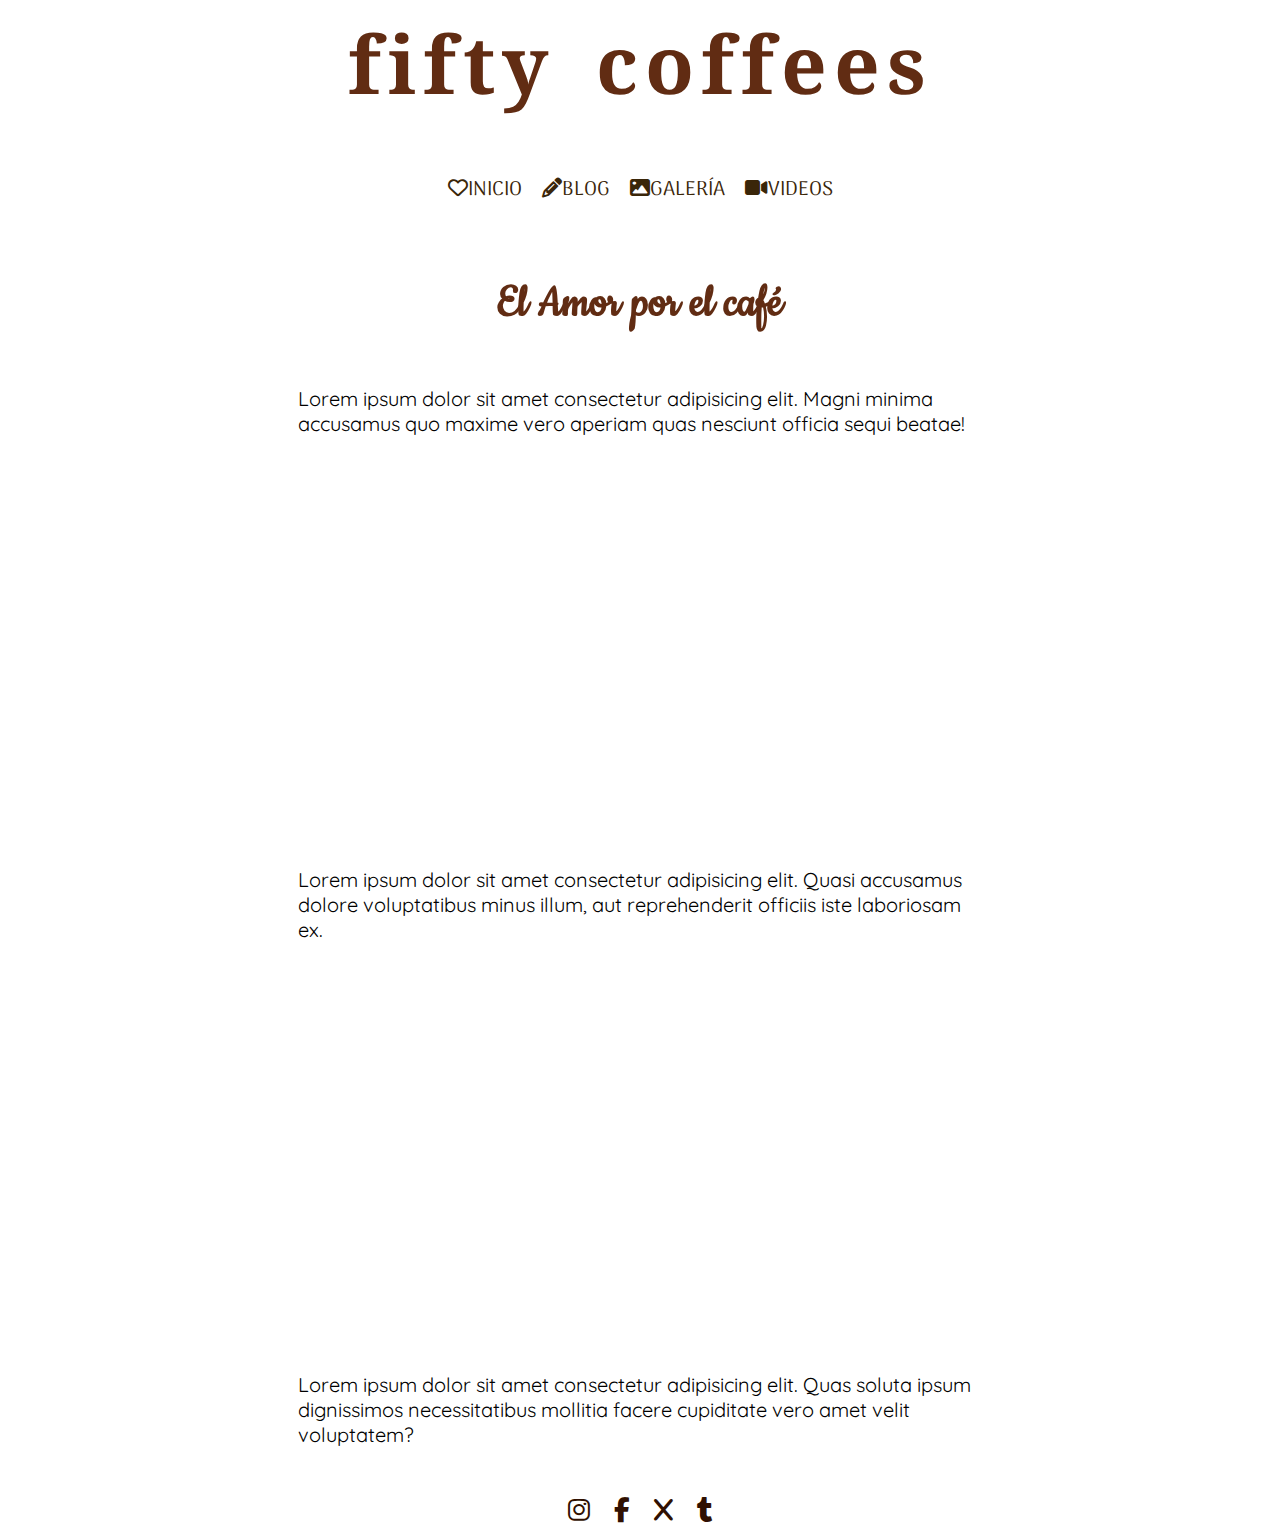
<file: videos.html>
<!DOCTYPE html>
<html lang="en">
<head>
    <meta charset="UTF-8">
    <meta name="viewport" content="width=device-width, initial-scale=1.0">
    <title>Videos</title>
    <link rel="stylesheet" href="videos.css">
    <link rel="icon" href="imagenes/3.ico">
    <link rel="stylesheet" href="https://cdnjs.cloudflare.com/ajax/libs/font-awesome/6.6.0/css/all.min.css">
    <link rel="preconnect" href="https://fonts.googleapis.com">
    <link rel="preconnect" href="https://fonts.gstatic.com" crossorigin>
    <link href="https://fonts.googleapis.com/css2?family=Arima:wght@100..700&family=Cookie&family=Dancing+Script:wght@400..700&family=Inconsolata:wght@200..900&family=Noto+Serif+Oriya:wght@400..700&family=Quicksand:wght@300..700&family=Tinos&family=Yeseva+One&display=swap" rel="stylesheet">
</head>
<body>
  <div class="contenedor">
    <header id="encabezado">
      <h1><a href="index.html">fifty coffees</a></h1>
  </header>
  <div class="menu">
    <li>
      <a href="index.html"><i class="fa-regular fa-heart"></i>INICIO</a>
    </li>
    <li>
      <a href="blog.html"><i class="fa-solid fa-pencil"></i></i>BLOG</a>
    </li>
    <li>
     <a href="galeria.html"><i class="fa-solid fa-image"></i>GALERÍA</a>
    </li>
    <li>
      <a href="videos.html"><i class="fa-solid fa-video"></i>VIDEOS</a>
    </li>
  </div>

  <div id="contenido">
    <h2><b>El Amor por el café</b></h2>
    <nav>
        <p>Lorem ipsum dolor sit amet consectetur adipisicing elit. Magni minima accusamus quo maxime vero aperiam quas nesciunt officia sequi beatae!</p>
        <div class="video">
            <iframe width="560" height="315" src="https://www.youtube.com/embed/04YkYvsun64?si=X3898yZcuP4W7tEb" title="YouTube video player" frameborder="0" allow="accelerometer; autoplay; clipboard-write; encrypted-media; gyroscope; picture-in-picture; web-share" referrerpolicy="strict-origin-when-cross-origin" allowfullscreen></iframe>
         </div>
         <p>Lorem ipsum dolor sit amet consectetur adipisicing elit. Quasi accusamus dolore voluptatibus minus illum, aut reprehenderit officiis iste laboriosam ex.</p>
        <div class="video">
            <iframe width="560" height="315" src="https://www.youtube.com/embed/Atr97iC4HFc?si=cGIx_Aj2_kSTB2zt" title="YouTube video player" frameborder="0" allow="accelerometer; autoplay; clipboard-write; encrypted-media; gyroscope; picture-in-picture; web-share" referrerpolicy="strict-origin-when-cross-origin" allowfullscreen></iframe>
        </div>
        <p>Lorem ipsum dolor sit amet consectetur adipisicing elit. Quas soluta ipsum dignissimos necessitatibus mollitia facere cupiditate vero amet velit voluptatem?</p>
    </nav>
  </div>
  <footer id="iconos">
    <ul class="redes">
      <li>
       <a href="https://www.instagram.com/fifty_coffees"><i class="fa-brands fa-instagram" style="color: #301001;"></i></a>
      </li>
      <li>
          <a href="https://www.facebook.com/lindsay.ratowsky"><i class="fa-brands fa-facebook-f" style="color:#301001"></i></a>
      </li>
      <li>
          <a href="https://x.com/fifty_coffees"><i class="fa-solid fa-x" style="color:#301001;"></i></a>
      </li>
      <li>
          <a href="https://brooklynplaces.tumblr.com/"><i class="fa-brands fa-tumblr" style="color: #301001;"></i></a>
      </li>
  </ul>
  </footer>
  </div>
</body>
</html>
</file>
<file: videos.css>
*{
    margin: 0;
    padding: 0;
}
#contenedor{
    width: 10%;
    margin: auto;
    height: 2700px;
}
#encabezado{
    position: sticky;
    top: 0;
    background-color: white;
    z-index: 40;
    border: 1px solid white;
}
#contenido{
    width: 55%;
    margin: auto;
    padding: 30px;
}
h1{
    padding: 20px;
    text-align: center;
    font-size: 5em;
    letter-spacing: 7px;
    font-family: 'Noto Serif Oriya';
    font-style: normal;
    font-weight: 400 700;
    font-display: swap;
}
h1 a{
    text-decoration: none;
    color:#612c13;
    cursor: url(imagenes/Coffee\ \(1\).cur), auto;
}
.menu{
    display: flex;
    list-style-type: none;
    margin: 20px;
    justify-content: center;
}
.menu li a{
    text-transform: uppercase;
    color: rgb(58, 38, 9);
    font-size: 25px;
    text-decoration: none;
    padding: 10px;
    font-size: 20px;
    font-family: 'Arima';
    font-style: normal;
    font-weight: 100 700;
    font-display: swap;
    margin-bottom: 40px;
    cursor: url(imagenes/Coffee\ \(1\).cur), auto;
    
}
.menu li a:hover{
    color: #612c13;
    text-shadow: 0px 5px 3px rgb(194, 144, 79);
}
#iconos{
    display: flex;
    justify-content: center;
    list-style-type: none;
    align-items: center;
}
.redes li{
    display: inline-block;
    font-size: 25px;
    margin: 10px;
    justify-content: center;
    transition: all 500ms ease-out;
    overflow-clip-margin: content-box ;
    cursor: url(imagenes/Coffee\ \(1\).cur), auto;
    
}
p{
    font-size: 20px;
    margin: 10px;
    font-family: 'Quicksand';
    font-style: normal;
    font-weight: 300 700;
    font-display: swap;
    justify-content: center;
    margin-top: 5%;
}
h2{
    color: #612c13;
    padding: 20px;
    margin-bottom: 10px;
    justify-content: center;
    text-align: center;
    font-family: 'Cookie';
    font-style: normal;
    font-weight: 400;
    font-display: swap;
    font-size: 50px;
}
.video{
    display: flex;
    justify-content: center;
    padding: 5%;
}
body{
    cursor: url(imagenes/Coffee\ \(1\).cur), auto;
}
</file>
